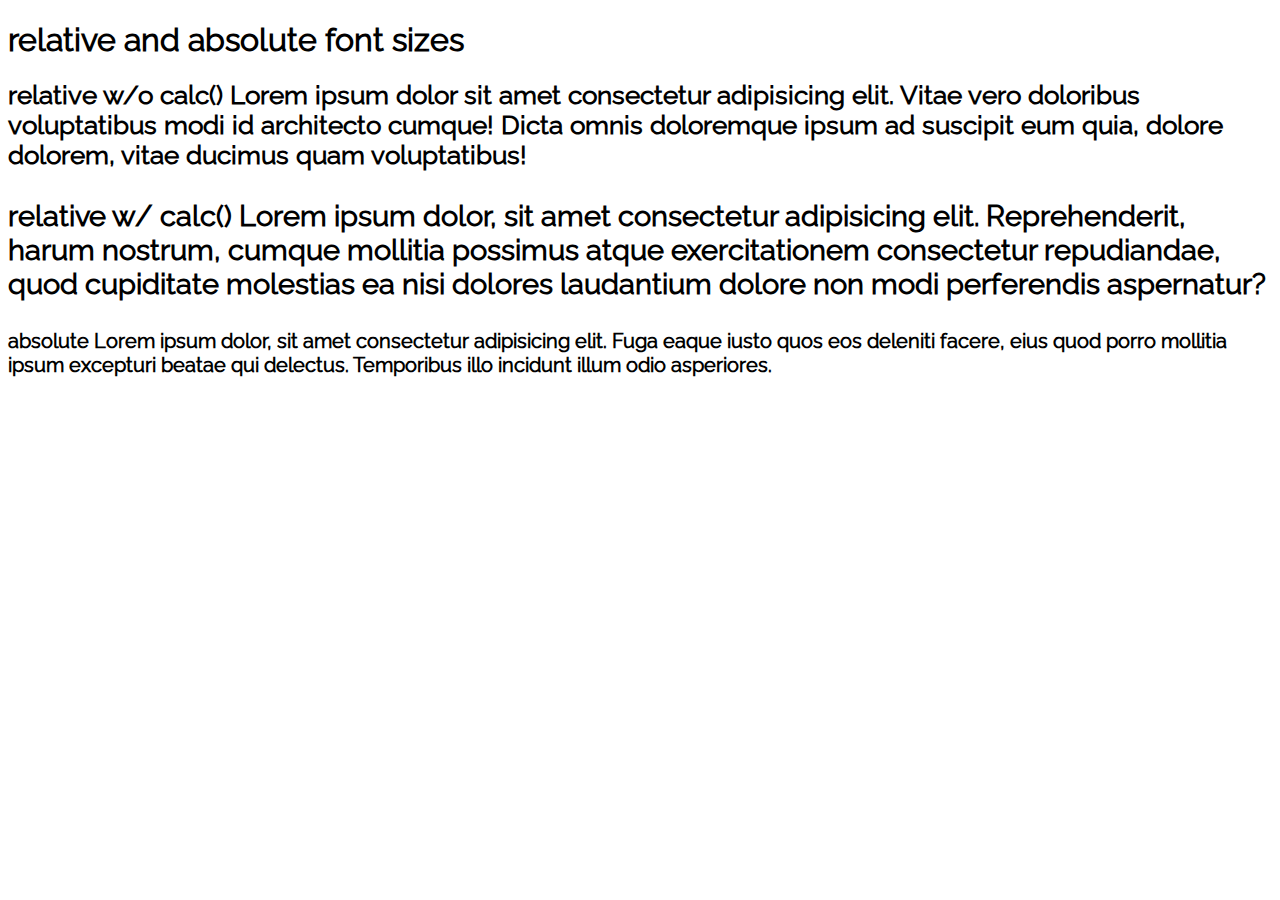
<file: CSS_units/index.html>
<!DOCTYPE html>
<html lang="en">
<head>
    <meta charset="UTF-8">
    <meta name="viewport" content="width=device-width, initial-scale=1.0">
    <title>CSS units</title>
    <link rel="stylesheet" href="style.css">
</head>
<body>

    <h1>relative and absolute font sizes</h1>

    <h2>relative w/o calc() Lorem ipsum dolor sit amet consectetur adipisicing elit. Vitae vero doloribus voluptatibus modi id architecto cumque! Dicta omnis doloremque ipsum ad suscipit eum quia, dolore dolorem, vitae ducimus quam voluptatibus!</h2>

    <h3>relative w/ calc() Lorem ipsum dolor, sit amet consectetur adipisicing elit. Reprehenderit, harum nostrum, cumque mollitia possimus atque exercitationem consectetur repudiandae, quod cupiditate molestias ea nisi dolores laudantium dolore non modi perferendis aspernatur?</h3>

    <h4>absolute Lorem ipsum dolor, sit amet consectetur adipisicing elit. Fuga eaque iusto quos eos deleniti facere, eius quod porro mollitia ipsum excepturi beatae qui delectus. Temporibus illo incidunt illum odio asperiores.</h4>

</body>
</html>
</file>
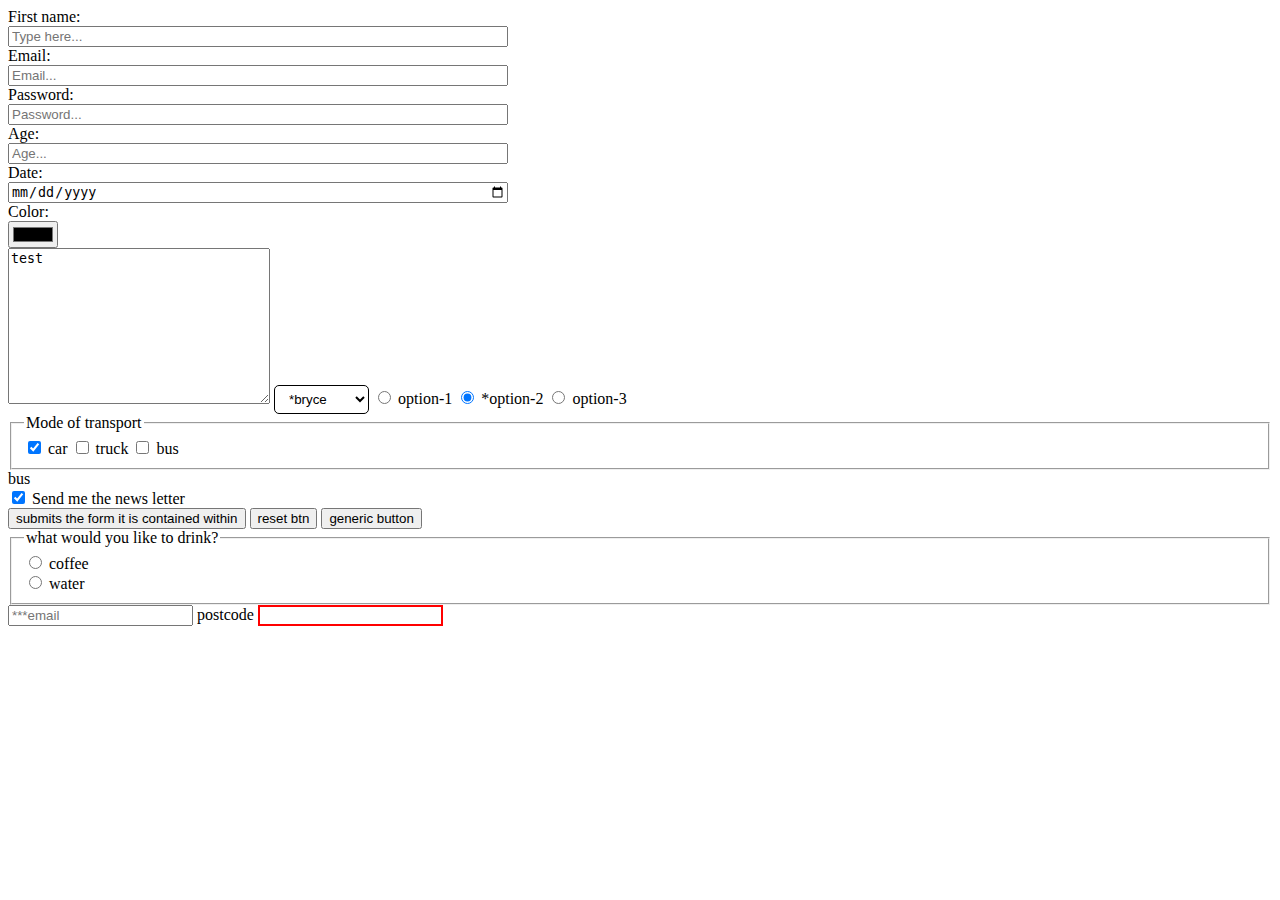
<file: HTML_forms/index.html>
<!DOCTYPE html>
<html lang="en">
<head>
    <meta charset="UTF-8">
    <meta name="viewport" content="width=device-width, initial-scale=1.0">
    <title>Document</title>
    <link rel="stylesheet" href="style.css">
</head>
<body>

<!-- label 'for' attribute must be equivalent to input 'id' -->

    <form action="#" method="post">
        <label for="first_name" required>First name:</label>
        <input type="text" id="first_name" name="first_name" placeholder="Type here...">
        
        <label for="email">Email:</label>
        <input type="email" id="email" name="email" placeholder="Email...">
  
        <label for="password">Password:</label>
        <input type="password" id="password" name="password" placeholder="Password...">
   
        <label for="age">Age:</label>
        <input type="number" id="age" name="age" placeholder="Age...">

        <label for="date">Date:</label>
        <input type="date" id="date" name="date" placeholder="Date...">

        <label for="color">Color:</label>
        <input type="color" id="color" name="color">

    </form>

    <form action="#" method="post">
        <textarea name="test" id="test" cols="30" rows="10">test</textarea>

    <select name="name" id="name">
        <optgroup label="names">
            <option value="bob">bob</option>
            <option value="bill">bill</option>
            <option value="bryce" selected>*bryce</option>
            <option value="sam" >sam</option>
            <option value="will">will</option>
        </optgroup>
        <optgroup label="other"> 
            <option value="stuff">stuff</option>
        </optgroup>
    </select>

    <!-- radio btns must have same name attribute to interact -->

    <input type="radio" id="op1" name="option" value="op1" required>
    <label for="op1">option-1</label>

    <input type="radio" id="op2" name="option" value="op2" checked>
    <label for="op1">*option-2</label>

    <input type="radio" id="op3" name="option" value="op3">
    <label for="op1">option-3</label>



    <fieldset>
        <legend>Mode of transport</legend>
        <input type="checkbox" id="car" name="mode" value="car" checked>
        <label for="car">car</label>
    
        <input type="checkbox" id="truck" name="mode" value="truck">
        <label for="car">truck</label>
    
        <input type="checkbox" id="bus" name="mode" value="bus">
        <label for="bus">bus</label>
    </fieldset>


    <label for="car">bus</label>



    <div>
        <input type="checkbox" id="newsletter" name="news_letter" checked>
        <label for="newsletter">Send me the news letter</label>
    </div>

    <button type="submit">submits the form it is contained within</button>
    
    <button type="reset">reset btn</button>

    <button type="button">generic button</button>

<!-- always specify button 'type' in forms to avoid accidental submissions  -->


    <fieldset>
        <legend>what would you like to drink?</legend>
        <div>
            <input type="radio" name="drink" id="coffee" value="coffee">
            <label for="coffee">coffee</label>
        </div>

        <input type="radio" name="drink" id="water" value="water">
        <label for="water">water</label>


    </fieldset>

    <input type="email" name="email" id="email" placeholder="***email"  required>

    <label for="sometext">postcode</label>
    <input type="text" name="sometext" id="sometext" required maxlength="5" minlength="2">
    

    </form>

</body>
</html>
</file>
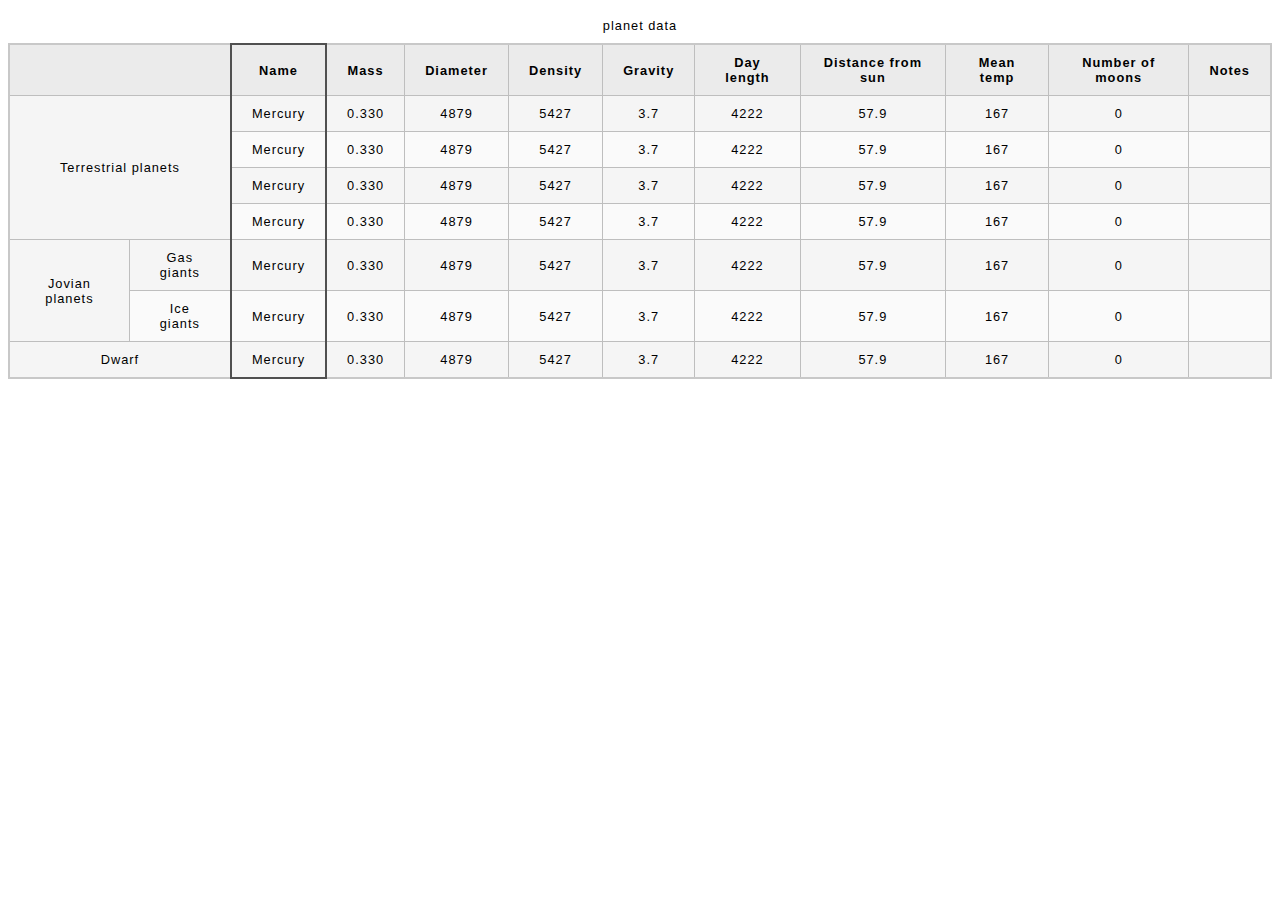
<file: HTML_tables/index.html>
<!DOCTYPE html>
<html lang="en">
<head>
    <meta charset="UTF-8">
    <meta name="viewport" content="width=device-width, initial-scale=1.0">
    <title>Document</title>
    <link rel="stylesheet" href="style.css">
</head>
<body>
      
    <table>
        <caption>
            planet data
        </caption>
        
        <colgroup>
            <col span="2">
            <col style="border: 2px solid rgb(80, 80, 80);">
            <col span="9">
        </colgroup>
        <thead>
            <th colspan="2"></th>
            <th>Name</th>
            <th>Mass</th>
            <th>Diameter</th>
            <th>Density</th>
            <th>Gravity</th>
            <th>Day length</th>
            <th>Distance from sun</th>
            <th>Mean temp</th>
            <th>Number of moons</th>
            <th>Notes</th>
        </thead>

        <tbody>

            <tr>
                <td colspan="2" rowspan="4">Terrestrial planets</td>
                <td>Mercury</td>
                <td>0.330</td>
                <td>4879</td>
                <td>5427</td>
                <td>3.7</td>
                <td>4222</td>
                <td>57.9</td>
                <td>167</td>
                <td>0</td>
                <td></td>
            </tr>
            <tr>

                <td>Mercury</td>
                <td>0.330</td>
                <td>4879</td>
                <td>5427</td>
                <td>3.7</td>
                <td>4222</td>
                <td>57.9</td>
                <td>167</td>
                <td>0</td>
                <td></td>
            </tr>
            <tr>

                <td>Mercury</td>
                <td>0.330</td>
                <td>4879</td>
                <td>5427</td>
                <td>3.7</td>
                <td>4222</td>
                <td>57.9</td>
                <td>167</td>
                <td>0</td>
                <td></td>
            </tr>
            <tr>

                <td>Mercury</td>
                <td>0.330</td>
                <td>4879</td>
                <td>5427</td>
                <td>3.7</td>
                <td>4222</td>
                <td>57.9</td>
                <td>167</td>
                <td>0</td>
                <td></td>
            </tr>

            <tr>
                <td rowspan="2">Jovian planets</td>
                <td>Gas giants</td>
                <td>Mercury</td>
                <td>0.330</td>
                <td>4879</td>
                <td>5427</td>
                <td>3.7</td>
                <td>4222</td>
                <td>57.9</td>
                <td>167</td>
                <td>0</td>
                <td></td>
            </tr>

            <tr>
                <td>Ice giants</td>
                <td>Mercury</td>
                <td>0.330</td>
                <td>4879</td>
                <td>5427</td>
                <td>3.7</td>
                <td>4222</td>
                <td>57.9</td>
                <td>167</td>
                <td>0</td>
                <td></td>
            </tr>

            <tr>
                <td colspan="2">Dwarf</td>
                <td>Mercury</td>
                <td>0.330</td>
                <td>4879</td>
                <td>5427</td>
                <td>3.7</td>
                <td>4222</td>
                <td>57.9</td>
                <td>167</td>
                <td>0</td>
                <td></td>
            </tr>
            
        </tbody>
    </table>
      
</body>
</html>
</file>
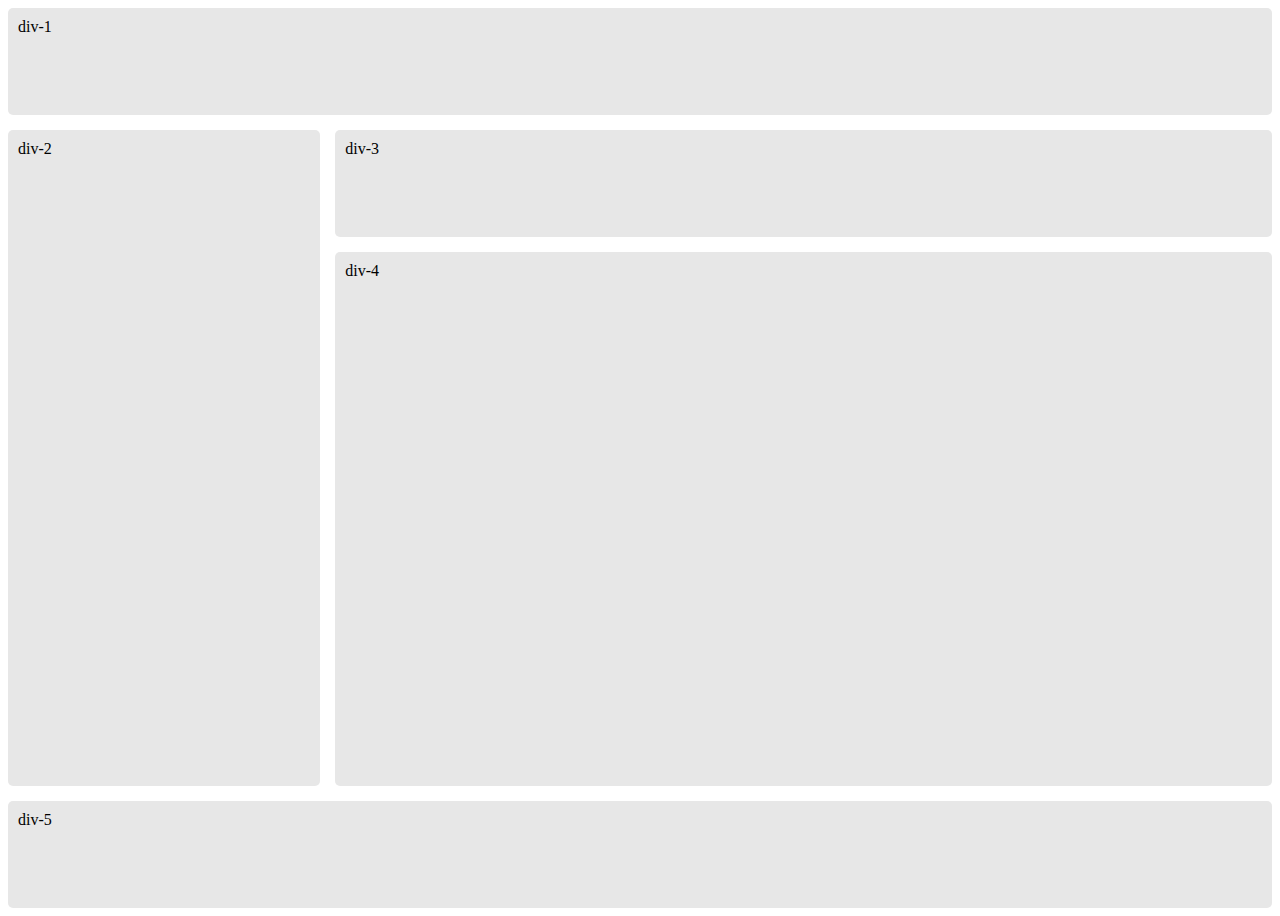
<file: grid/exercise_01/index.html>
<!DOCTYPE html>
<html lang="en">
<head>
    <meta charset="UTF-8">
    <meta name="viewport" content="width=device-width, initial-scale=1.0">
    <title>Document</title>
    <link rel="stylesheet" href="style.css">
</head>
<body>
    <section>
        <div id="div-1">div-1</div>
        <div id="div-2">div-2</div>
        <div id="div-3">div-3</div>
        <div id="div-4">div-4</div>
        <div id="div-5">div-5</div>
    </section>
</body>
</html>
</file>
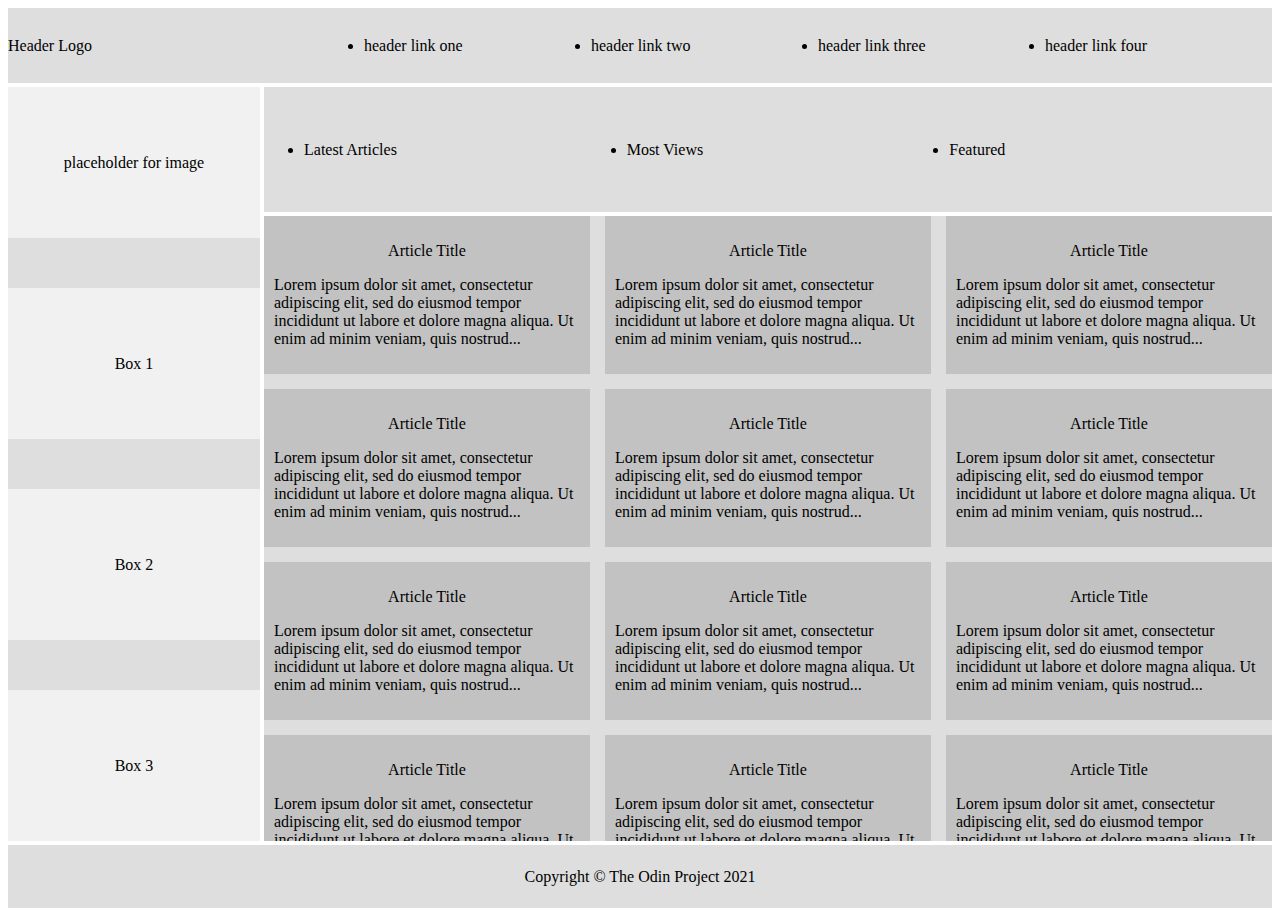
<file: grid/exercise_02/index.html>
<!DOCTYPE html>
<html lang="en">
<head>
    <meta charset="UTF-8">
    <meta name="viewport" content="width=device-width, initial-scale=1.0">
    <title>Document</title>
    <link rel="stylesheet" href="style.css">
</head>
<body>
    <div class="container">

      <div class="header">
        <div class="logo">Header Logo</div>
        <div class="menu">
          <ul>
            <li>header link one</li>
            <li>header link two</li>
            <li>header link three</li>
            <li>header link four</li>
          </ul>
        </div>
      </div>

      <div class="sidebar">
        <div class="photo">
          <p>placeholder for image</p>    
        </div>
        <div class="side-content">Box 1
        </div>
        <div class="side-content">Box 2
        </div>
        <div class="side-content">Box 3
        </div>
      </div>

      <div class="nav">
        <ul>
          <li>Latest Articles</li>
          <li>Most Views</li>
          <li>Featured</li>
        </ul>
      </div>

      <div class="article">
        <div class="card">
          <p class="title">Article Title</p>
          <p>Lorem ipsum dolor sit amet, consectetur adipiscing elit, sed do eiusmod tempor incididunt ut labore et dolore magna aliqua. Ut enim ad minim veniam, quis nostrud...</p>
        </div>
        <div class="card">
          <p class="title">Article Title</p>
          <p>Lorem ipsum dolor sit amet, consectetur adipiscing elit, sed do eiusmod tempor incididunt ut labore et dolore magna aliqua. Ut enim ad minim veniam, quis nostrud...</p>
        </div>
        <div class="card">
          <p class="title">Article Title</p>
          <p>Lorem ipsum dolor sit amet, consectetur adipiscing elit, sed do eiusmod tempor incididunt ut labore et dolore magna aliqua. Ut enim ad minim veniam, quis nostrud...</p>
        </div>
        <div class="card">
          <p class="title">Article Title</p>
          <p>Lorem ipsum dolor sit amet, consectetur adipiscing elit, sed do eiusmod tempor incididunt ut labore et dolore magna aliqua. Ut enim ad minim veniam, quis nostrud...</p>
        </div>
        <div class="card">
          <p class="title">Article Title</p>
          <p>Lorem ipsum dolor sit amet, consectetur adipiscing elit, sed do eiusmod tempor incididunt ut labore et dolore magna aliqua. Ut enim ad minim veniam, quis nostrud...</p>
        </div>
        <div class="card">
          <p class="title">Article Title</p>
          <p>Lorem ipsum dolor sit amet, consectetur adipiscing elit, sed do eiusmod tempor incididunt ut labore et dolore magna aliqua. Ut enim ad minim veniam, quis nostrud...</p>
        </div>
        <div class="card">
          <p class="title">Article Title</p>
          <p>Lorem ipsum dolor sit amet, consectetur adipiscing elit, sed do eiusmod tempor incididunt ut labore et dolore magna aliqua. Ut enim ad minim veniam, quis nostrud...</p>
        </div>
        <div class="card">
          <p class="title">Article Title</p>
          <p>Lorem ipsum dolor sit amet, consectetur adipiscing elit, sed do eiusmod tempor incididunt ut labore et dolore magna aliqua. Ut enim ad minim veniam, quis nostrud...</p>
        </div>
        <div class="card">
          <p class="title">Article Title</p>
          <p>Lorem ipsum dolor sit amet, consectetur adipiscing elit, sed do eiusmod tempor incididunt ut labore et dolore magna aliqua. Ut enim ad minim veniam, quis nostrud...</p>
        </div>
        <div class="card">
          <p class="title">Article Title</p>
          <p>Lorem ipsum dolor sit amet, consectetur adipiscing elit, sed do eiusmod tempor incididunt ut labore et dolore magna aliqua. Ut enim ad minim veniam, quis nostrud...</p>
        </div>
        <div class="card">
          <p class="title">Article Title</p>
          <p>Lorem ipsum dolor sit amet, consectetur adipiscing elit, sed do eiusmod tempor incididunt ut labore et dolore magna aliqua. Ut enim ad minim veniam, quis nostrud...</p>
        </div>
        <div class="card">
          <p class="title">Article Title</p>
          <p>Lorem ipsum dolor sit amet, consectetur adipiscing elit, sed do eiusmod tempor incididunt ut labore et dolore magna aliqua. Ut enim ad minim veniam, quis nostrud...</p>
        </div>
      </div>

      <div class="footer">
        <p>Copyright © The Odin Project 2021</p>
      </div>
      
    </div>
  </body>
</html>
</file>
<file: CSS_units/style.css>
@font-face {
    font-family: 'Raleway';
    src: url('./Raleway/Raleway-VariableFont_wght.ttf');
    font-weight: normal;
    font-style: normal;
}

* {
    font-family: Raleway, Arial, Helvetica, sans-serif;
}

h2 {
    font-size: 2vw;
}

h3 {
    font-size: calc(16px + 1vw);
}

h4 {
    font-size: 20px;
}
</file>
<file: HTML_forms/style.css>
form:first-child {
    display: flex;
    flex-direction: column;
    width: 500px;
}

#name {
    background-color: white;
    border: 1px solid black;
    border-radius: 5px;
    padding: 5px 10px;
}

#sometext:invalid {
    border: 2px solid red;
}

#sometext:valid {
    border: 2px solid green;
}
</file>
<file: HTML_tables/style.css>
html {
    font-family: sans-serif;
  }
  
  table {
    border-collapse: collapse;
    border: 2px solid rgb(200,200,200);
    letter-spacing: 1px;
    font-size: 0.8rem;

  }
  
  td, th {
    border: 1px solid rgb(190,190,190);
    padding: 10px 20px;
  }
  
  th {
    background-color: rgb(235,235,235);
  }
  
  td {
    text-align: center;
  }
  
  tr:nth-child(even) td {
    background-color: rgb(250,250,250);
  }
  
  tr:nth-child(odd) td {
    background-color: rgb(245,245,245);
  }
  
  caption {
    padding: 10px;
  }
</file>
<file: grid/exercise_01/style.css>
section {
    display: grid;
    gap: 15px;
    grid-template-columns: 1fr 3fr;
    grid-template-rows: repeat(2, 1fr) 5fr 1fr;
    height: 100vh;
}

div {
    border-radius: 5px;
    padding: 10px;
}

section div {
    background-color: rgb(231, 231, 231);
}

#div-1 {
    grid-column: 1 / 3;
}

#div-2 {
    grid-row: 2 / 4;
}

#div-5 {
    grid-column: 1 / 3;
}
</file>
<file: grid/exercise_02/style.css>
.container {
    display: grid;
    gap: 4px;
    grid-template-columns: 1fr 4fr;
    grid-template-rows: 0.6fr 1fr 5fr 0.5fr;
    height: 100vh;
}


.header {
    grid-column: 1 / 3;

    display: grid;
    grid-template-columns: 1fr 3fr;

    align-items: center;
}

.menu ul {
    display: grid;
    grid-template-columns: repeat(4, 1fr);
}

.sidebar {
    grid-column: 1 / 2;
    grid-row: 2 / 4;

    display: grid;
    grid-template-rows: repeat(4, 1fr);
    gap: 50px;

}

.sidebar div {
    background-color: rgb(241, 241, 241);
    display: grid;
    justify-content: center;
    align-items: center;
}

.nav {
    grid-column: 2 / 3;
}

.nav ul {
    display: grid;
    grid-template-columns: repeat(3, 1fr);
}

.nav {
    display: grid;
    align-items: center;
}

.article {
    grid-column: 2 / 3;

    display: grid;
    grid-template-columns: repeat(auto-fit, minmax(250px, 1fr));
    gap: 15px;

    max-height: 700px;
    overflow-y: scroll;
}

.article div {
    background-color: rgb(194, 194, 194);
    padding: 10px;
}

.footer {
    grid-column: 1 / 3;

    display: grid;
    justify-content: center;
    align-items: center;
}


body div div {
    background-color: rgb(222, 222, 222);
}

.title {
    text-align: center;
}
</file>
